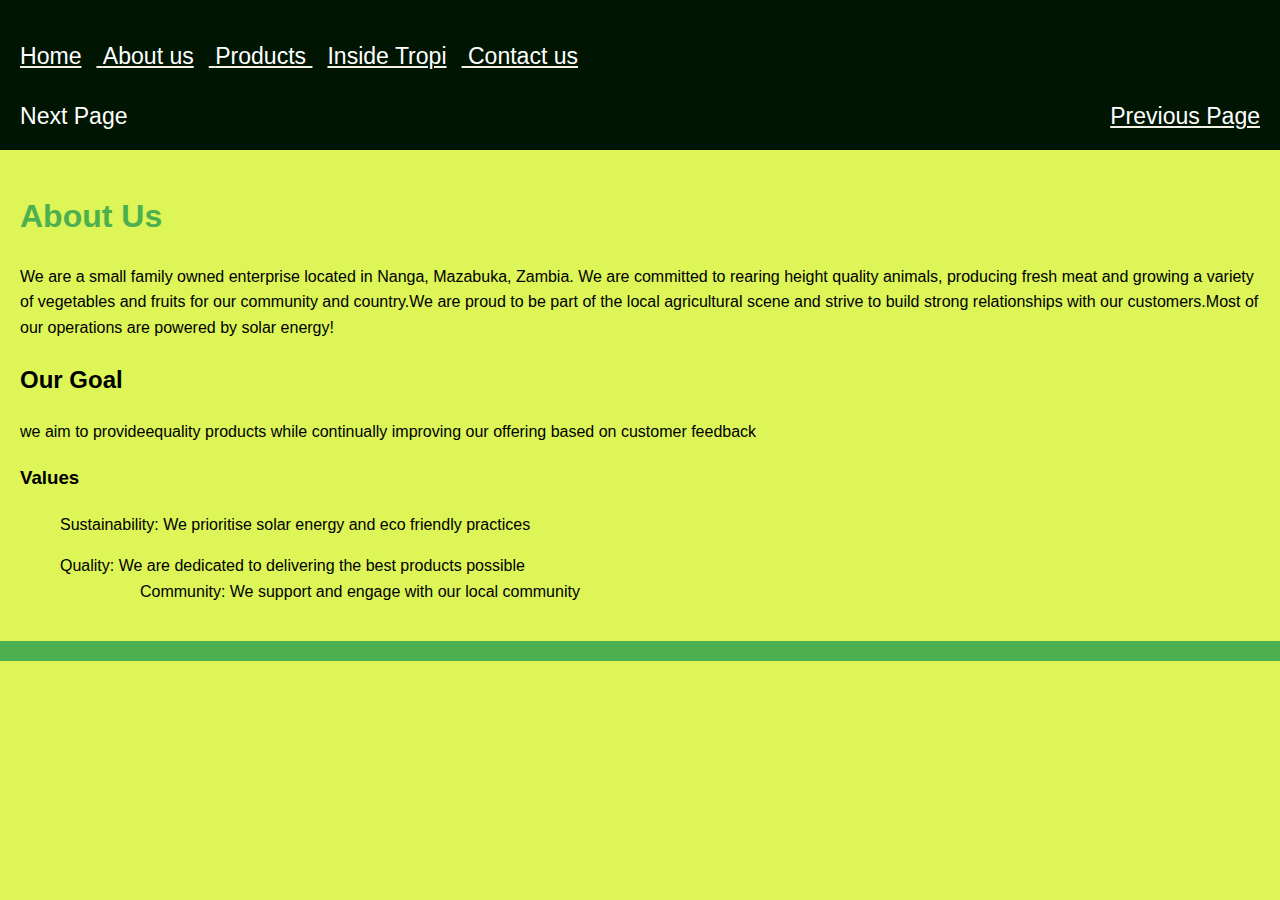
<file: about.html>
<!DOCTYPE html>
<html lang="en">
<head>
    <meta charset="UTF-8">
    <meta name="viewport" content="width=device-width, initial-scale=1.0">
    <title> Tropi Graze Farm</title>
    <link rel="stylesheet" href="style.css">
    
</head>
<body>
  <header>
    <nav>
        <ul>
            <li><a href="index.html">Home</a></li>
            <li><a href="about.html">About us</a></li>
            <li><a href="products.html"> Products </a></li>
             <li><a href="inside.html"> Inside Tropi</a></li>
             <li><a href="contact.html">Contact us</a></li>
        </ul>
        </nav>
        <nav>
            <a href="products.html" style="float: right;">Next Page</a>
            <a href="index.html">Previous Page</a>
        </nav>
  </header> 
  <Main>
   <h1>About Us </h1>
    <p1>
        We are a small family owned enterprise located in Nanga, Mazabuka, Zambia. We are committed to rearing height quality animals, producing fresh meat and growing a variety of vegetables and fruits for our community and country.We are proud to be part of the local agricultural scene and strive to build strong relationships with our customers.Most of our operations are powered by solar energy!
    </p1>
    <h2>Our Goal</h2>
<p2>we aim to provideequality products  while continually improving our offering based on customer feedback</p2>
    <h3>Values</h3>
    <ol>
        Sustainability: We prioritise solar energy and eco friendly practices</ol>
        <ol>Quality: We are dedicated to delivering the best products possible <ol>
        <ol>Community: We support and engage with our local community</ol>
        
  </Main> 
  <footer>


  </footer>
</body>
</html>
</file>
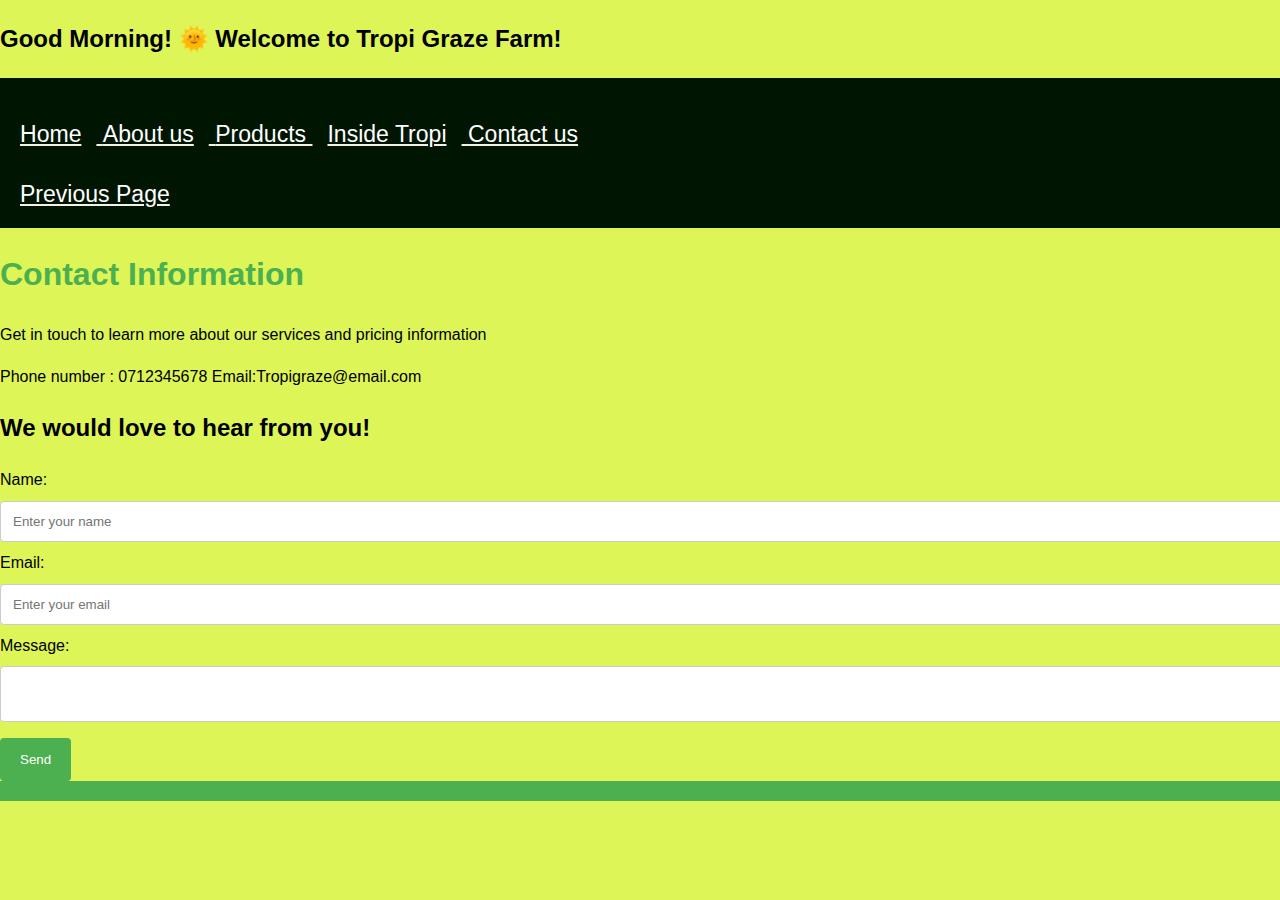
<file: contact.html>
<!DOCTYPE html>
<html lang="en">
<head>
    <meta charset="UTF-8">
    <meta name="viewport" content="width=device-width, initial-scale=1.0">
    <title>Document</title>
    <link rel="stylesheet" href="style.css">
    <script src="script.js" defer></script>
</head>
<header>
    <nav>
        <ul>
            <li><a href="index.html">Home</a></li>
            <li><a href="about.html">About us</a></li>
            <li><a href="products.html"> Products </a></li>
             <li><a href="inside.html"> Inside Tropi</a></li>
             <li><a href="contact.html">Contact us</a></li>
        </ul>
        </nav>
        <nav>
            <a href="inside.html">Previous Page</a>
        </nav>
</header>
<body>
    <H1>Contact Information</H1>
    <p>Get in touch to learn more about our services and pricing information</p>
    <p>Phone number : 0712345678 Email:Tropigraze@email.com</p>
    <h2>We would love to hear from you!</h2>

        <form id="contactForm" action="mailto:info@tropigraze.com" method="get" enctype="text/plain">
            <label for="name">Name:</label>
            <input type="text" id="name" name="name" placeholder="Enter your name" required>
            <label for="email">Email:</label>
            <input type="email" id="email" name="email" placeholder="Enter your email" required>
            <label for="message">Message:</label>

            <textarea id="message" 
            name="message" 
            placeholder="Your message here..." required>
            </textarea>
             <button type="submit">Send</button>


    <footer></footer>
</body>
</html>
</file>
<file: style.css>
/* General Styles */

body {
    font-family: Arial, sans-serif;
    line-height: 1.6;
    margin: 0;
    padding: 0;
    background-color: #ddf557;
}

header {
    background-color: #011602; /* Green */
    color: rgb(241, 241, 233);
    padding: 15px 20px;
    text-align: center;
    font-size: larger;
}

nav {
    display: flex;
    justify-content: space-between;
    align-items: center;
    text-align: center;
    font-size: larger;
    text-decoration: underline;
    
}

nav ul {
    list-style:none;
    padding: 0;
}

nav ul li {
    display: inline;
    margin-right: 15px;
}

nav a {
    color: white;
    text-decoration: none;
    transition: 0.3s; color: white;
    
}

nav a:hover {
    background-color: rgb(204, 233, 240);
    text-decoration: underline;
    border-radius: 5px;
}

/* Main Content Styles */
main {
    padding: 20px;
}

h1 {
    color: #4CAF50; /* Green */
    text-decoration: underline;
    text-decoration: solid;
}

/* Grid Container Styles */
.grid-container {
    display: grid;
    grid-template-columns: repeat(auto-fill, minmax(300px, 1fr));
    gap: 20px;
    
}

.grid-item {
    background-color: rgba(247, 248, 247, 0.692);
    border: 1px solid #17b453;
    border-radius: 5px;
    box-shadow: 0 2px 5px rgba(0, 0, 0, 0.1);
    padding: 10px;
    text-align: center;
    transition: transform 0.2s;
}

.grid-item:hover {
    transform: scale(1.05);
}

.grid-item img {
    max-width: 100%;
    height: auto;
    border-radius: 5px;
}

/* Footer Styles */
footer {
    align-items: center;
    padding: 10px 0;
    background-color: #4CAF50;
    color: white;
    position: relative;
    bottom: 0;
    width: 100%;
    height: 200;
}
.newsletter-container{
    width: 30%;
    text-align: right;
}
.newsletter-container h3{
    text-align: right;
    width: 250px;
}


/* Responsive Styles */
@media (max-width: 960px) {
    nav ul {
        flex-direction: column;
        align-items: flex-start;
    }

    nav ul li {
        margin-bottom: 10px;
        margin-right: 0;
    }
    main{
        padding: 10px; /* Reduce padding for smaller screens */
    }
    .grid-container {
        grid-template-columns: 1fr; /* Stack grid items in a single column */
    }
    footer {
        padding: 10px 0; /* Adjust footer padding for smaller screens */
    }
}

input[type="text"], input[type="email"], textarea {

    width: 100%;
   padding: 12px;
   margin: 8px 0;
   border: 1px solid #ccc;
    border-radius: 4px;

}

button {

    background-color: #4CAF50;
    color: white;
    padding: 14px 20px;
    border: none;
    border-radius: 4px;
    cursor: pointer;
}

button:hover{
    background-color: #011602;
}


/* Lightbox styles */

.lightbox {

    display: none; /* Hidden by default */
    position: fixed; /* Stay in place */
     z-index: 1000; /* Sit on top */
     left: 0;
    top: 0;
    width: 100%; /* Full width */
    height: 100%; /* Full height */
    background-color: rgba(0, 0, 0, 0.8); /* Black background with opacity */
    justify-content: center; /* Center contents */
    align-items: center; /* Center contents */

}
.lightbox img{
    max-width: 80%;
    max-height: 80%;
}
.lightbox.close {
    position: absolute;
    top: 10px;
    right: 15px;
    font-size: 30px;
    color: #333;
    cursor: pointer;

}



/* Lightbox content styles */
</file>
